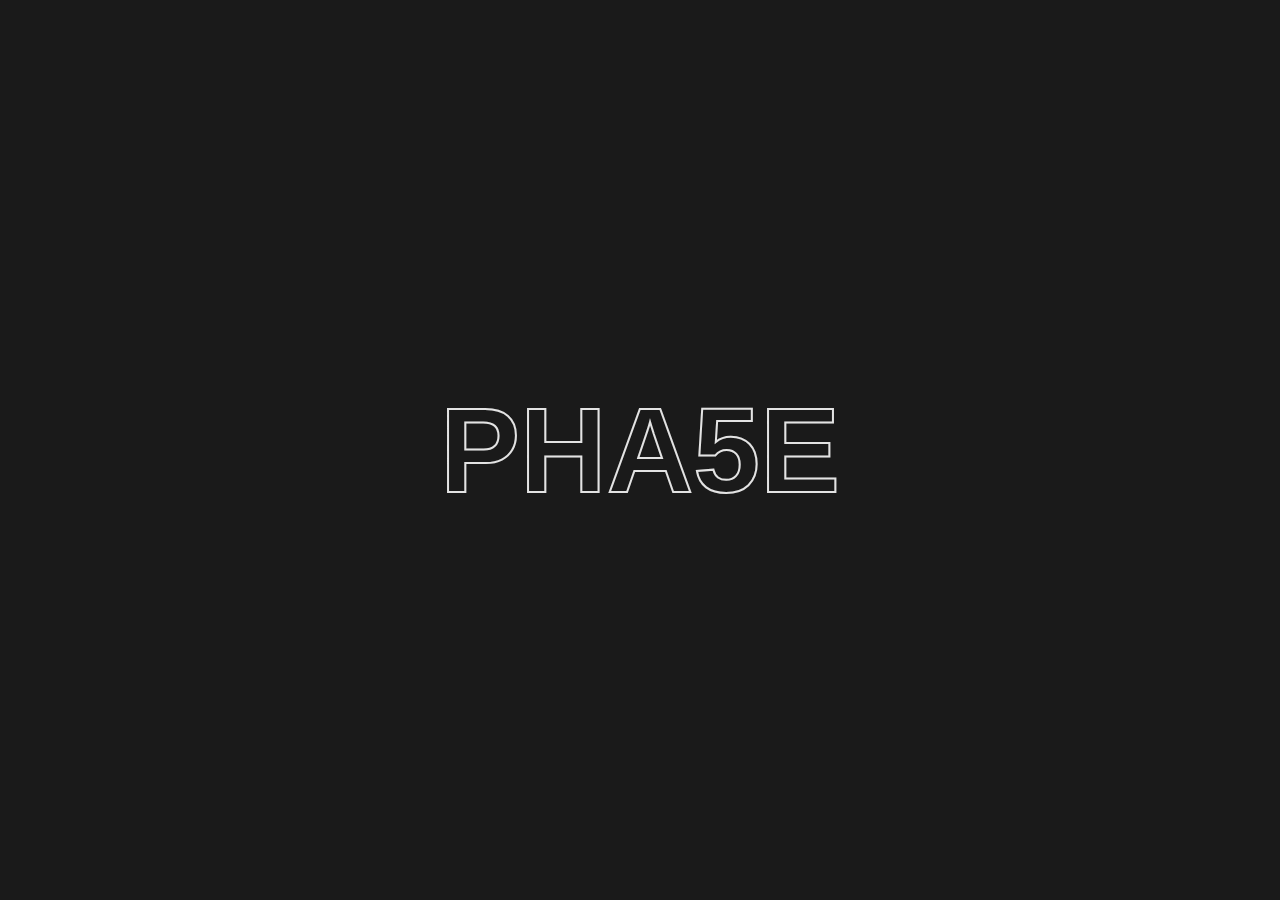
<file: index.html>
<!DOCTYPE html>
<html lang="en">
<head>
    <meta charset="UTF-8">
    <meta name="viewport" content="width=device-width, initial-scale=1.0">
    <title>PHA5E Loading</title>
    <link rel="stylesheet" href="styles.css">
</head>
<body>
    <div class="container">
        <div class="text-container">
            <div class="loading-text">Loading...</div>
            <div class="text outline-text">PHA5E</div>
            <div class="text solid-text">PHA5E</div>
        </div>
    </div>

    <script src="https://cdnjs.cloudflare.com/ajax/libs/gsap/3.12.2/gsap.min.js"></script>
    <script src="script.js"></script>
</body>
</html>
</file>
<file: styles.css>
* {
    margin: 0;
    padding: 0;
    box-sizing: border-box;
}

body {
    background: #1a1a1a;
    height: 100vh;
    display: flex;
    justify-content: center;
    align-items: center;
    font-family: Arial, sans-serif;
    overflow: hidden;
}

.container {
    position: relative;
    width: 600px;
    height: 200px;
    display: flex;
    justify-content: center;
    align-items: center;
}

.text-container {
    position: relative;
}

.text {
    font-size: 120px;
    font-weight: bold;
    text-transform: uppercase;
    position: absolute;
    top: 50%;
    left: 50%;
    transform: translate(-50%, -50%);
    white-space: nowrap;
}

.outline-text {
    color: transparent;
    -webkit-text-stroke: 2px white;
    z-index: 1;
}

.solid-text {
    color: white;
    clip-path: inset(100% 0 0 0);
    z-index: 2;
}

.loading-text {
    position: absolute;
    top: -40px;
    left: 50%;
    transform: translateX(-50%);
    color: white;
    font-size: 16px;
    opacity: 0;
    letter-spacing: 1px;
}
</file>
